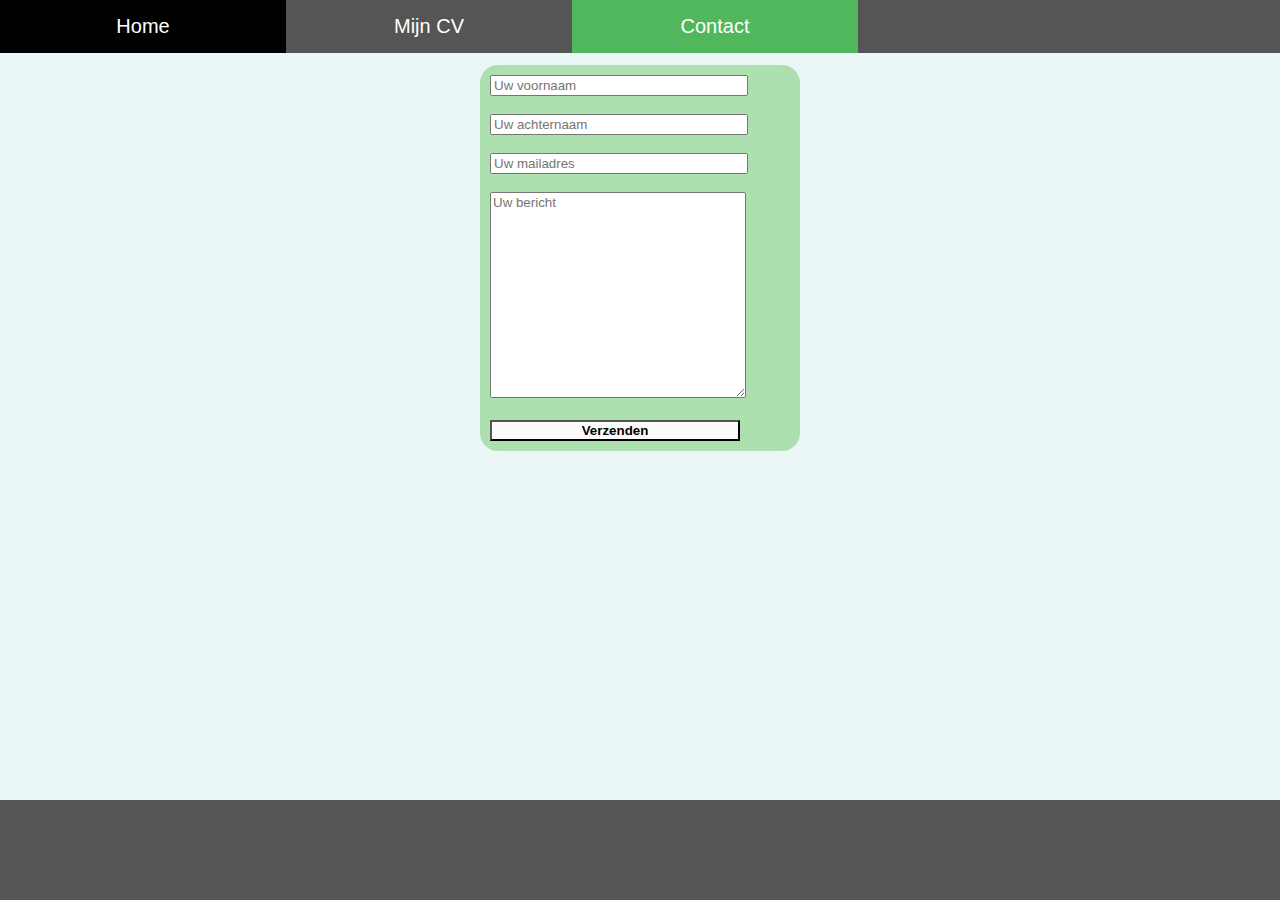
<file: contact.html>
<!DOCTYPE html>
<html>
  <head>
    <meta charset="utf-8">
    <meta name="description" content="Dit is een website waarin ik mijn werkervaring deel en je contact kunt zoeken.">
    <meta name="keywords" content="Apeldoorn, natuur, inhuren, CV, contact, projecten">
    <title>Contact</title>
    <link rel="stylesheet" type="text/css" href="main.css">
  </head>
  <body>
    <header>
      <div class="navigatie">
        <a href="index.html">Home</a>
        <a href="mijncv.html">Mijn CV</a>
        <a class="actief" href="contact.html">Contact</a>
      </div>
    </header>
    <main>
      <form id="contactform" action="https://formspree.io/f/mvoynjag" method="post">
      <input type="text" name="voornaam" placeholder="Uw voornaam">
      <br>
      <br>
      <input type="text" name="achternaam" placeholder="Uw achternaam">
      <br>
      <br>
      <input type="email" name="_replyto" placeholder="Uw mailadres">
      <br>
      <br>
      <input type="hidden" name="_subject" value="Nieuw verzoek tot contact">
      <textarea name="bericht" id="berichtveld" placeholder="Uw bericht"></textarea>
      <br>
      <br>
      <input type="submit" id="knop" value="Verzenden">
      </form>
    </main>
    <footer>
    </footer>
  </body>
</html>
</file>
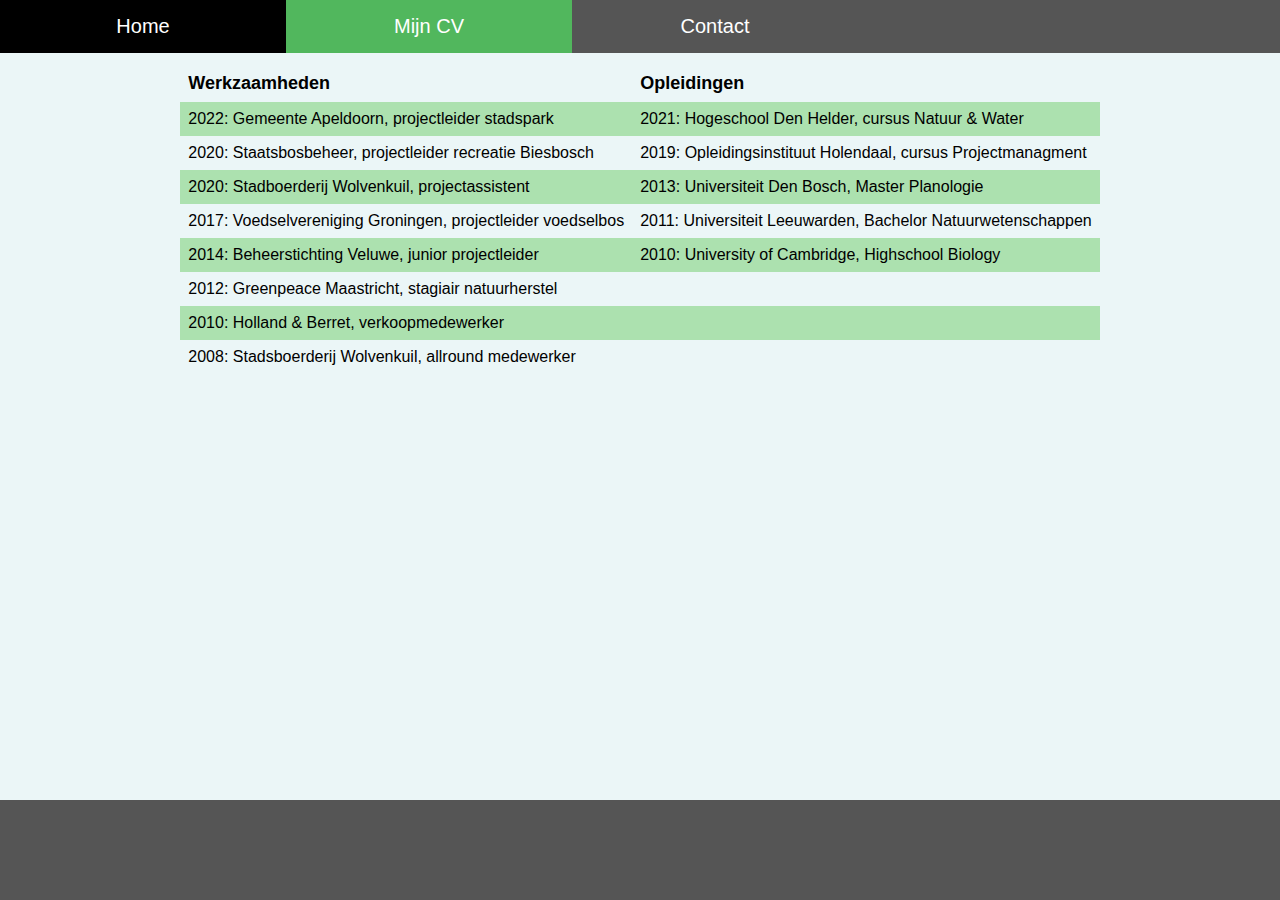
<file: mijncv.html>
<!DOCTYPE html>
<html>
  <head>
    <meta charset="utf-8">
    <meta name="description" content="Dit is een website waarin ik mijn werkervaring deel en je contact kunt zoeken.">
    <meta name="keywords" content="Apeldoorn, natuur, inhuren, CV, contact, projecten">
    <title>Mijn CV</title>
    <link rel="stylesheet" type="text/css" href="main.css">
  </head>
  <body>
    <header>
      <div class="navigatie">
        <a href="index.html">Home</a>
        <a class="actief"  href="mijncv.html">Mijn CV</a>
        <a href="contact.html">Contact</a>
      </div>
    </header>
    <main>
      <table>
        <tr id="tabelkop">
          <td>Werkzaamheden</td>
          <td>Opleidingen</td>
        </tr>
        <tr class="kleur">
          <td>2022: Gemeente Apeldoorn, projectleider stadspark</td>
          <td>2021: Hogeschool Den Helder, cursus Natuur & Water</td>
        </tr>
        <tr>
          <td>2020: Staatsbosbeheer, projectleider recreatie Biesbosch</td>
          <td>2019: Opleidingsinstituut Holendaal, cursus Projectmanagment</td>
        </tr>
        <tr class="kleur">
          <td>2020: Stadboerderij Wolvenkuil, projectassistent</td>
          <td>2013: Universiteit Den Bosch, Master Planologie</td>
        </tr>
        <tr>
          <td>2017: Voedselvereniging Groningen, projectleider voedselbos</td>
          <td>2011: Universiteit Leeuwarden, Bachelor Natuurwetenschappen</td>
        </tr>
        <tr class="kleur">
          <td>2014: Beheerstichting Veluwe, junior projectleider</td>
          <td>2010: University of Cambridge, Highschool Biology</td>
        </tr>
        <tr>
          <td>2012: Greenpeace Maastricht, stagiair natuurherstel</td>
          <td></td>
        </tr>
        <tr class="kleur">
          <td>2010: Holland & Berret, verkoopmedewerker</td>
          <td></td>
        </tr>
        <tr>
          <td>2008: Stadsboerderij Wolvenkuil, allround medewerker</td>
          <td></td>
        </tr>
      </table>
    </main>
    <footer>
    </footer>
  </body>
</html>
</file>
<file: main.css>
html {
  background-color: #EBF6F7;
}


.navigatie {
  position: absolute;
  top: 0;
  left: 0;
  width: 100%;
  background-color: #555;
  overflow: auto;
  font-family: Helvetica, Arial;
}

.navigatie a {
  float: left;
  padding: 15px;
  color: white;
  text-decoration: none;
  font-size: 20px;
  width: 20%;
  text-align: center;
}

.navigatie a:hover {
  background-color: #000000;
}

.navigatie a.actief {
  background-color: #51b75d;
}

main {
  position: absolute;
  top: 65px;
  left: 1%;
  right: 1%;
  font-family: Papyrus, Arial;
}

footer {
  position: absolute;
  bottom: 0;
  left: 0;
  background-color: #555;
  font-size: 12px;
  font-family: Papyrus, Arial;
  font-style: italic;
  text-indent: 1%;
  height: 100px;
  width: 100%;
  color: #FFFFFF;
}

#foto {
  display: block;
  margin-left: auto;
  margin-right: auto;
  height: 190px;
  width: 190px;
  padding: 10px;
  border-style: none;
  border-width: thin;
  border-radius: 18px;
  background-color: #ACE1AF;

}

.tekst {
  position: relative;
  max-width: 80%;
  margin-left: auto;
  margin-right: auto;
  text-align: justify;
  background-color: #ACE1AF;
  padding: 10px;
  border-style: none;
  border-width: thin;
  border-radius: 18px;
}

#tabelkop {
  font-weight: bold;
  font-size: 18px;
}

table {
  border-collapse: collapse;
  margin-left: auto;
  margin-right: auto;
}

td {
  padding: 8px;

}

.kleur {
  background-color: #ACE1AF;
}

form {
  display: block;
  margin-left: auto;
  margin-right: auto;
  width: 300px;
  padding: 10px;
  background-color: #ACE1AF;
  border-style: none;
  border-width: thin;
  border-radius: 18px;
}

input {
  width: 250px;
  font-family: Papyrus, Arial;
}

#berichtveld {
  width: 250px;
  height: 200px;
  font-family: Papyrus, Arial;
}

#knop {
  width: 250px;
  font-family: Papyrus, Arial;
  font-weight: bold;
  background-color: #FCFBFC;
}

#knop:active {
  background-color: #51b75d;
  color: white;
}
</file>
